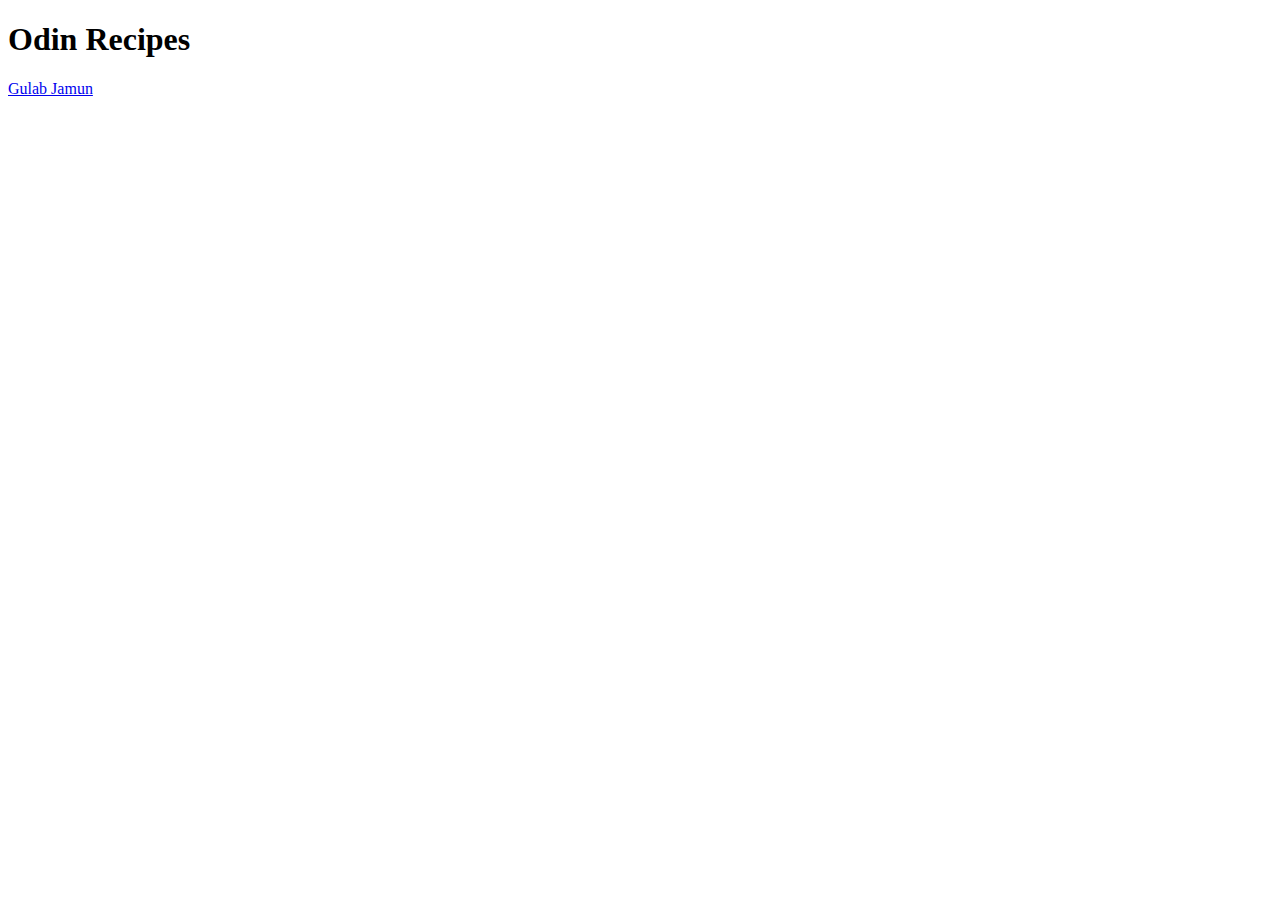
<file: index.html>
<!DOCTYPE html>
<html lang="en">
<head>
    <meta charset="UTF-8">
    <meta name="viewport" content="width=device-width, initial-scale=1.0">
    <title>Document</title>
</head>
<body>
    <h1>Odin Recipes</h1>
    <a href="recipes/Gulabjamun.html">Gulab Jamun</a>
</body>
</html>
</file>
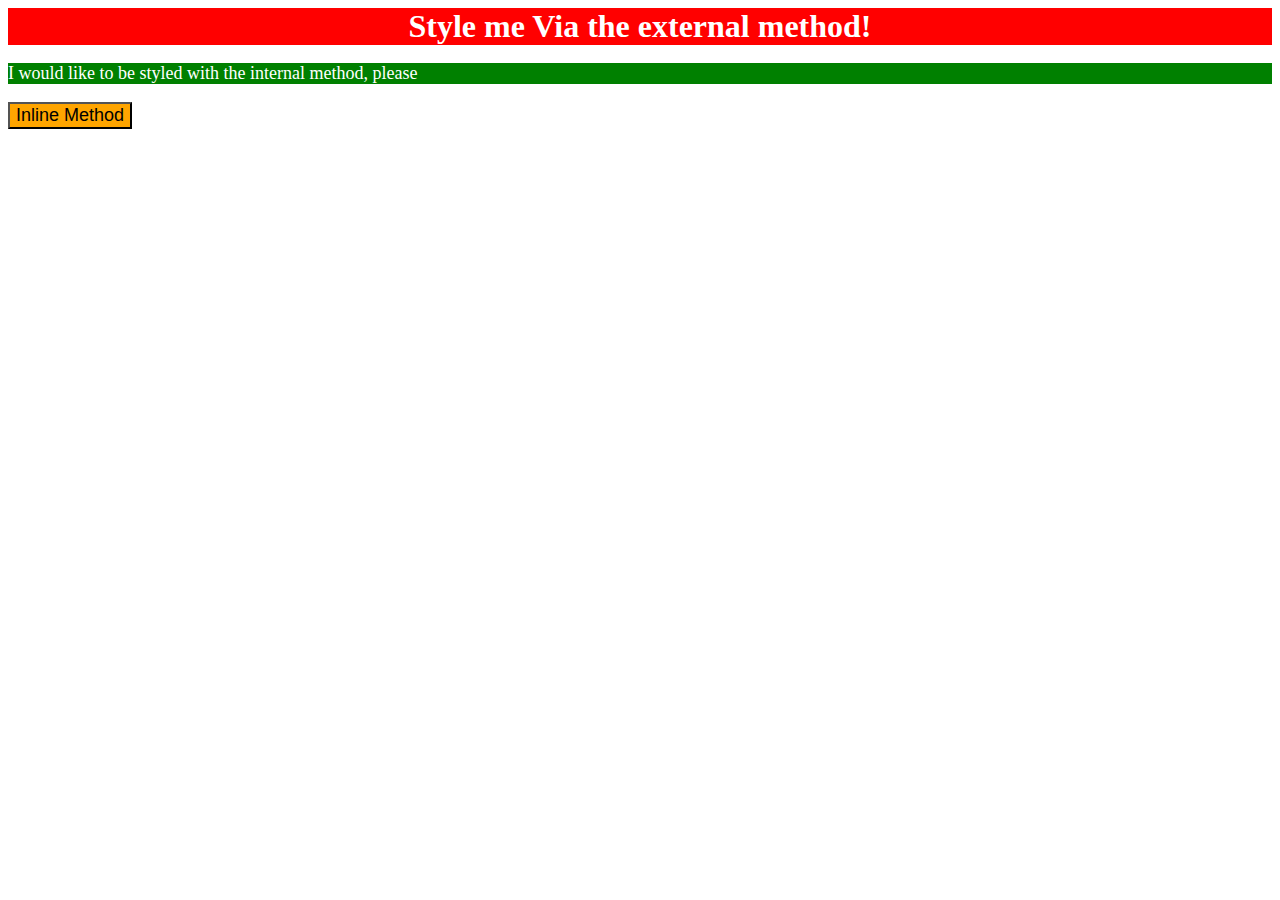
<file: Foundation-Course/Assignment/01-css-methods/01-css.html>
<!DOCTYPE html>
<html lang="en">
<head>
    <meta charset="UTF-8">
    <meta name="viewport" content="width=device-width, initial-scale=1.0">
    <title>Document</title>
    <link rel="stylesheet" href="./style.css">
    <style>
        p{
            background-color: green;
            color: white;
            font-size: 18px;
        }
    </style>
</head>
<body>
    <div>Style me Via the external method!</div>
    <p>I would like to be styled with the internal method, please</p>
    <button style="background-color: orange; font-size: 18px;">Inline Method</button>
</body>
</html>
</file>
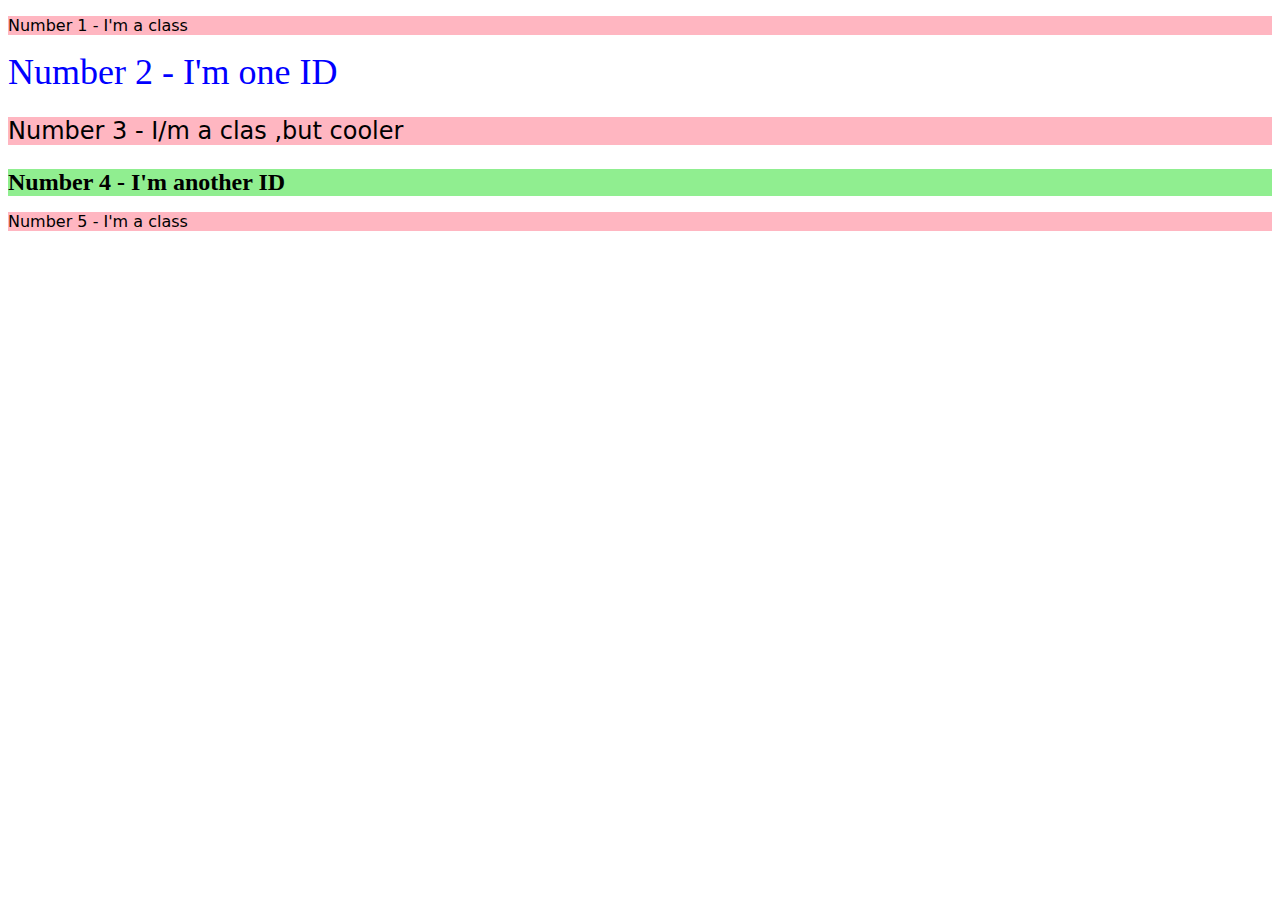
<file: Foundation-Course/Assignment/02-class-id-selectors/solution.html>
<!DOCTYPE html>
<html lang="en">
<head>
    <meta charset="UTF-8">
    <meta name="viewport" content="width=device-width, initial-scale=1.0">
    <title>Selectors</title>
    <link rel="stylesheet" href="./solution.css">
</head>
<body>
    <p class = "first">Number 1 - I'm a class</p>
    <div id = "second">Number 2 - I'm one ID</div>
    <p class="first third">Number 3 - I/m a clas ,but cooler</p>
    <div id = "fourth">Number 4 - I'm another ID</div>
    <p class="first">Number 5 - I'm a class</p>
</body>
</html>
</file>
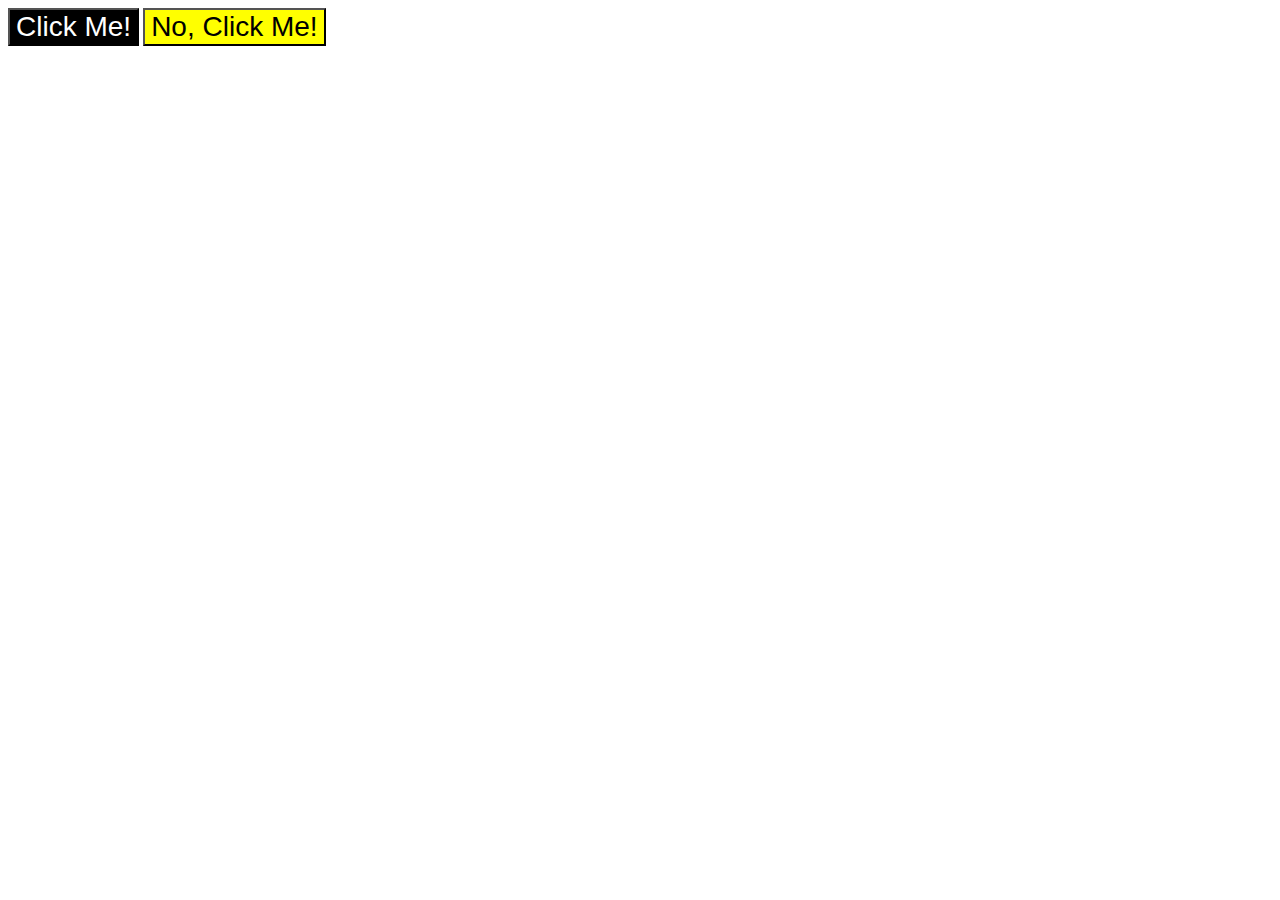
<file: Foundation-Course/Assignment/03-grouping-selectors/solution.html>
<!DOCTYPE html>
<html lang="en">
<head>
    <meta charset="UTF-8">
    <meta name="viewport" content="width=device-width, initial-scale=1.0">
    <title>Document</title>
    <link rel="stylesheet" href="./solution.css">
</head>
<body>
    <button class="simple">Click Me!</button>
    <button class="fancy">No, Click Me!</button>
</body>
</html>
</file>
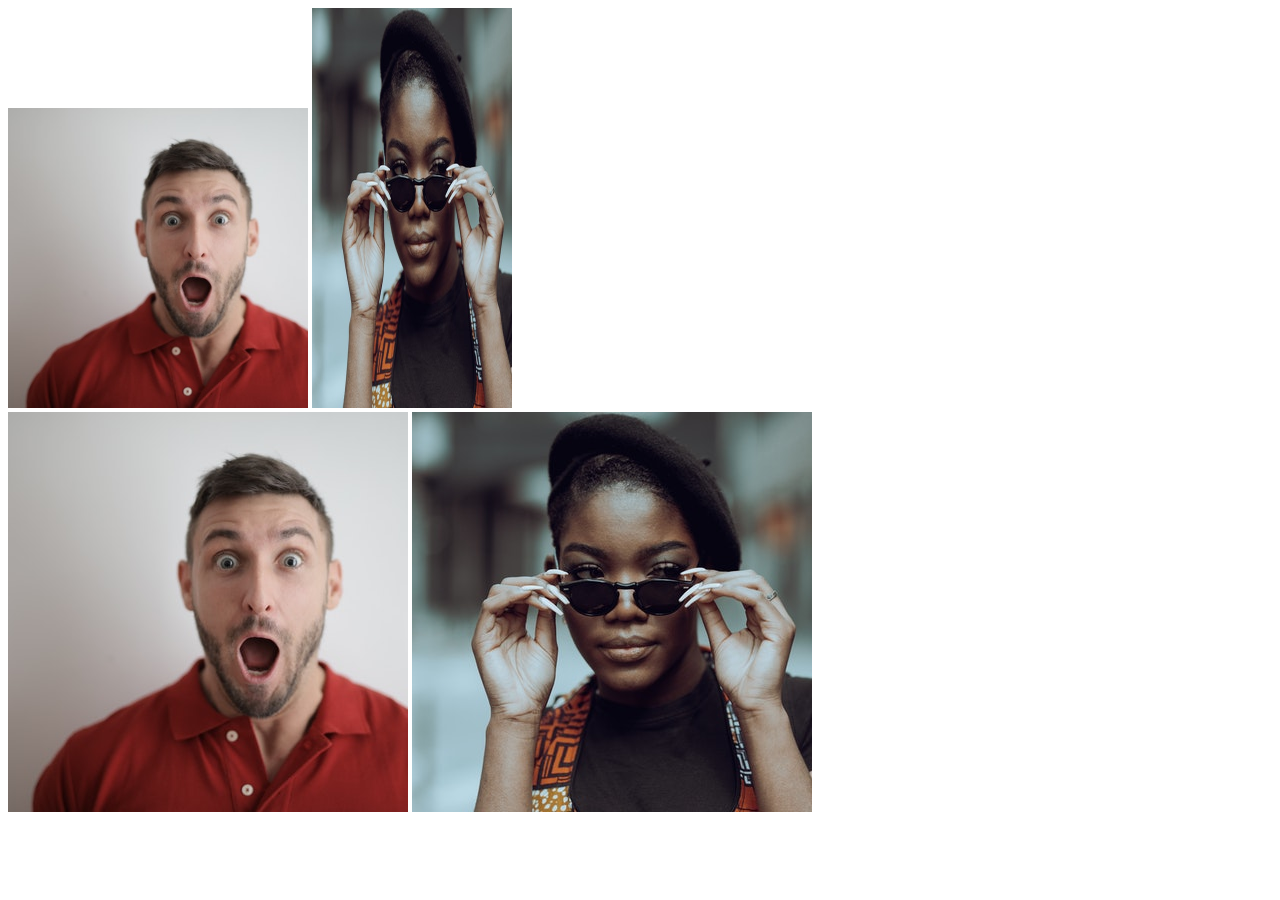
<file: Foundation-Course/Assignment/04-chaining-selectors/solution.html>
<!DOCTYPE html>
<html lang="en">
<head>
    <meta charset="UTF-8">
    <meta name="viewport" content="width=device-width, initial-scale=1.0">
    <title>Document</title>
    <link rel="stylesheet" href="./solution.css">
</head>
<body>
    <div>
        <img class="avatar proportioned" src="./img-1.jpg" alt="Not Found">
        <img class="avatar distorted" src="./img-2.jpg" alt="Not Found">
    </div>
    <div>
        <img class="original proportioned" src="./img-1.jpg" alt="Not Found">
        <img class="original distorted" src="./img-2.jpg" alt="Not Found">
    </div>
</body>
</html>
</file>
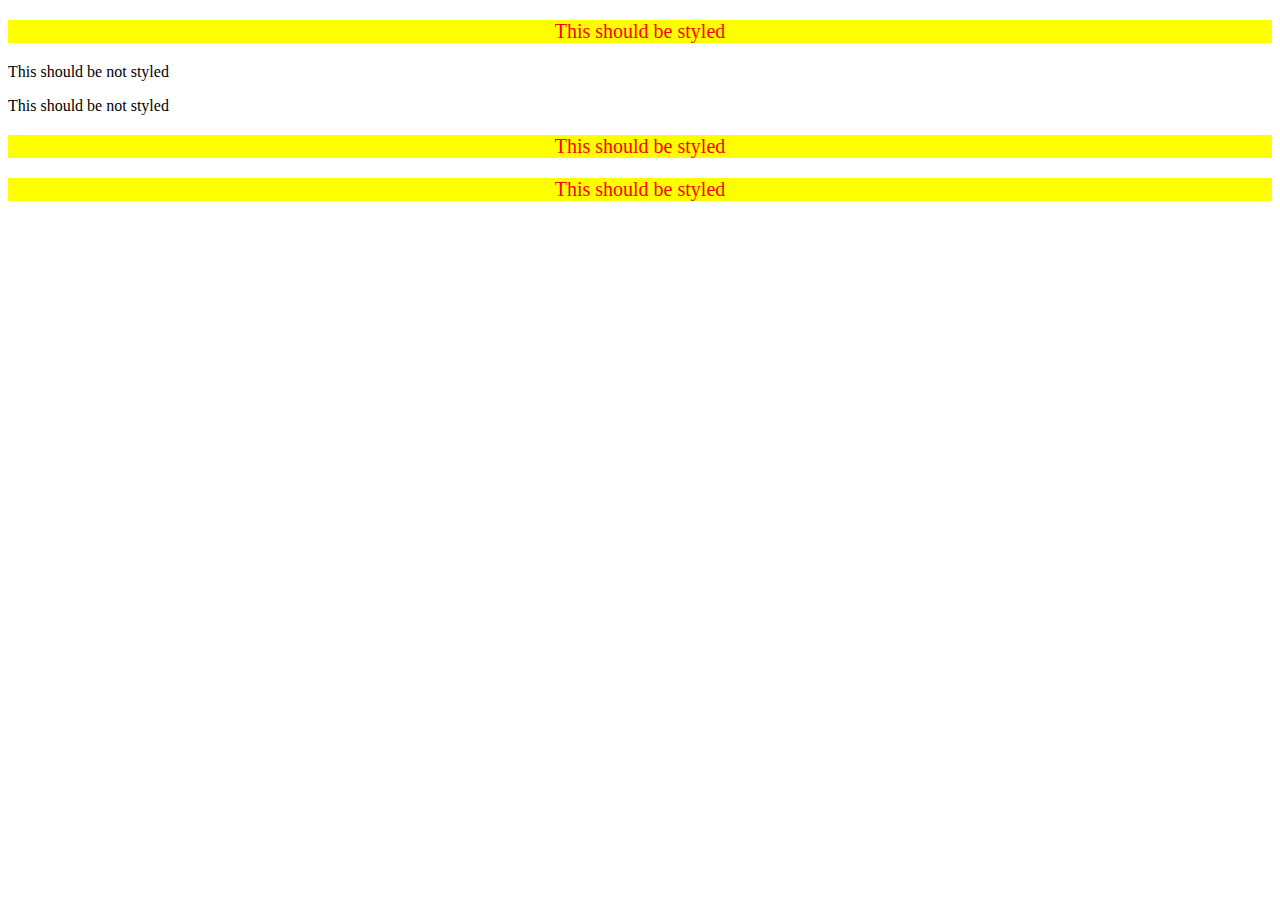
<file: Foundation-Course/Assignment/05-descendant-combinator/solution.html>
<!DOCTYPE html>
<html lang="en">
<head>
    <meta charset="UTF-8">
    <meta name="viewport" content="width=device-width, initial-scale=1.0">
    <title>Descendant selector</title>
    <link rel="stylesheet" href="./solution.css">
</head>
<body>
    <div class="Color">
        <p class="Text">This should be styled</p>
    </div>
    <p class="Text">This should be not styled</p>
    <p class="Text">This should be not styled</p>
    <div class="Color">
        <p class="Text">This should be styled</p>
        <p class="Text">This should be styled</p>
    </div>
</body>
</html>
</file>
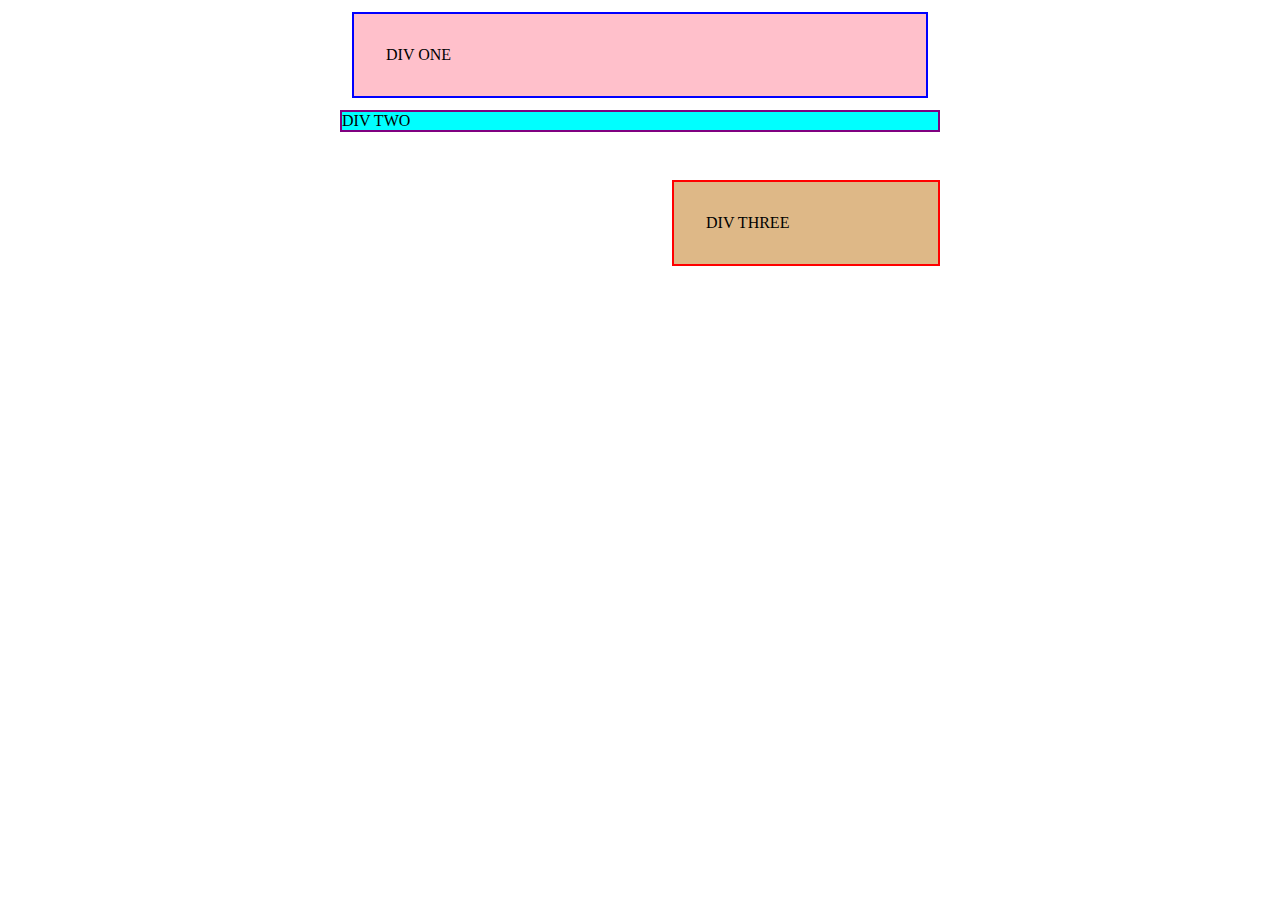
<file: Foundation-Course/Assignment/MarginandPadding/01.html>
<!DOCTYPE html>
<html lang="en">
<head>
    <meta charset="UTF-8">
    <meta name="viewport" content="width=device-width, initial-scale=1.0">
    <title>Document</title>
    <link rel="stylesheet" href="01.css">
</head>
<body>
    <div class="main">
    <div class="first">DIV ONE</div>
    <div class="second">DIV TWO</div>
    <div class="third">DIV THREE</div>
    </div>
</body>
</html>
</file>
<file: Foundation-Course/Assignment/01-css-methods/style.css>
div{
    background-color: red;
    color: white;
    font-size: 32px;
    text-align: center;
    font-weight: bold;
}
</file>
<file: Foundation-Course/Assignment/02-class-id-selectors/solution.css>
.first{
    background-color: lightpink;
    font-family: Verdana,  DejaVu Sans,sans-serif;
}
#second{
    color: blue;
    font-size: 36px;
}
.first.third{
    font-size: 24px;
}
#fourth{
    background-color: lightgreen;
    font-size: 24px;
    font-weight: bold;
}
</file>
<file: Foundation-Course/Assignment/03-grouping-selectors/solution.css>
.simple,.fancy{
    font-size: 28px;
    font-family: Helvetica,Time New Roman,sans-serif;
}
.simple{
    background-color: black;
    color: white;
}
.fancy{
    background-color: yellow;
}
</file>
<file: Foundation-Course/Assignment/04-chaining-selectors/solution.css>
.avatar.proportioned{
    width: 300px;
    height: auto;
}
.avatar.distorted{
    width: 200px;
    height: 400px;
}
</file>
<file: Foundation-Course/Assignment/05-descendant-combinator/solution.css>
.Color .Text{
    background-color: yellow;
    color: red;
    font-size: 20px;
    text-align: center;
}
</file>
<file: Foundation-Course/Assignment/MarginandPadding/01.css>
body{
    max-width: 600px;
    margin: 0 auto;
}
.first{
    background-color: pink;
    border: 2px SOLID blue;
    margin: 12px;
    padding : 32px;
}
.second{
    background-color: aqua;
    border: 2px solid purple;
    margin-bottom: 48px;
}
.third{
    background-color:burlywood;
    border: 2px solid red;
    margin-left: auto;
    padding: 32px;
    width: 200px;
}
</file>
